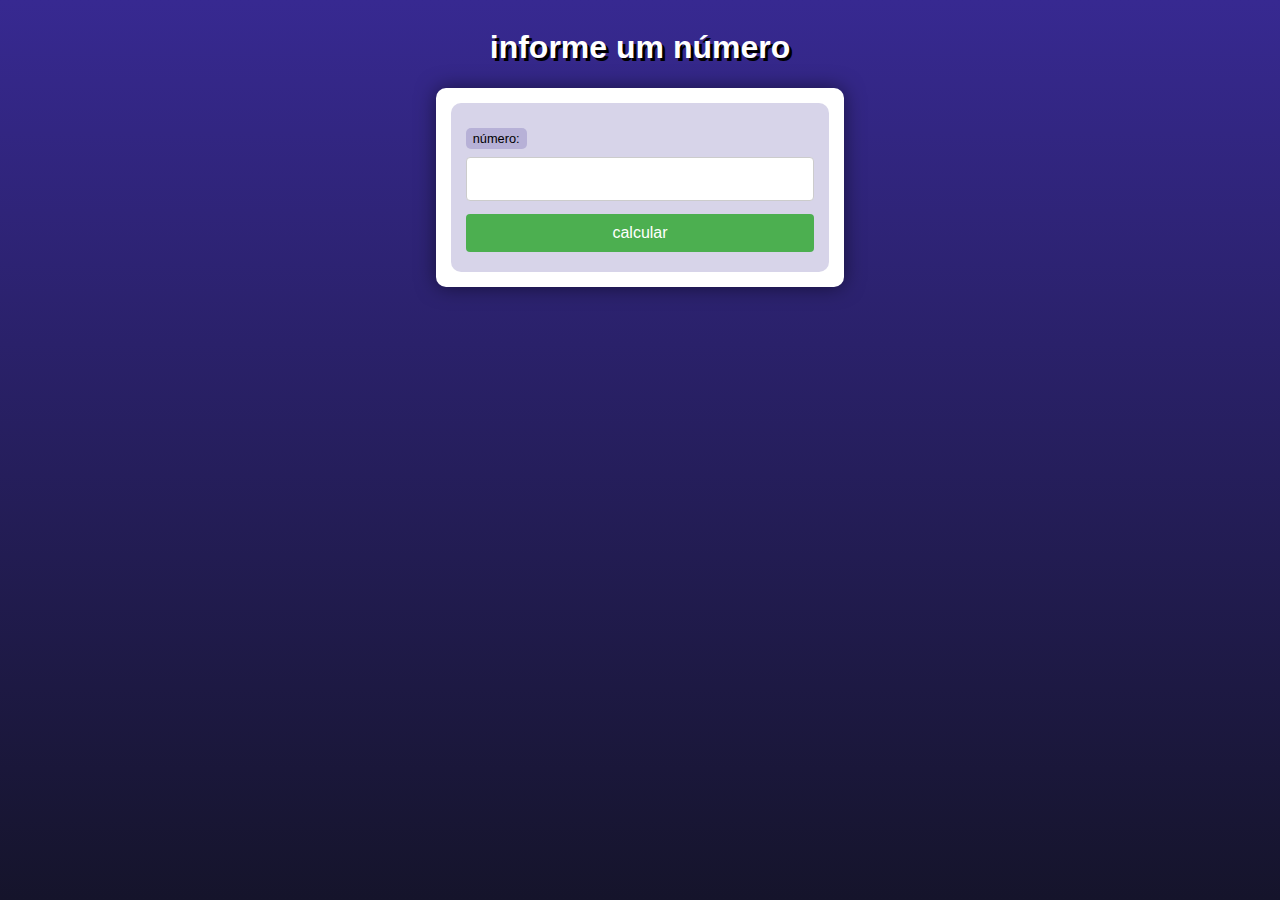
<file: desafio000/index.html>
<!DOCTYPE html>
<html lang="pt-br">
<head>
    <meta charset="UTF-8">
    <meta http-equiv="X-UA-Compatible" content="IE=edge">
    <meta name="viewport" content="width=device-width, initial-scale=1.0">
    <title>desafio sucessor e antecessor</title>
    <link rel="stylesheet" href="style.css">
</head>
<body>
    <header>
        <h1>informe um número</h1>
    </header>
    <main>
        <form action="resposta.php" method="get">
        <label for="num">número:</label>
        <input type="number" name="num" id="num">
        <input type="submit" value="calcular">
        </form>
    </main>
</body>
</html>
</file>
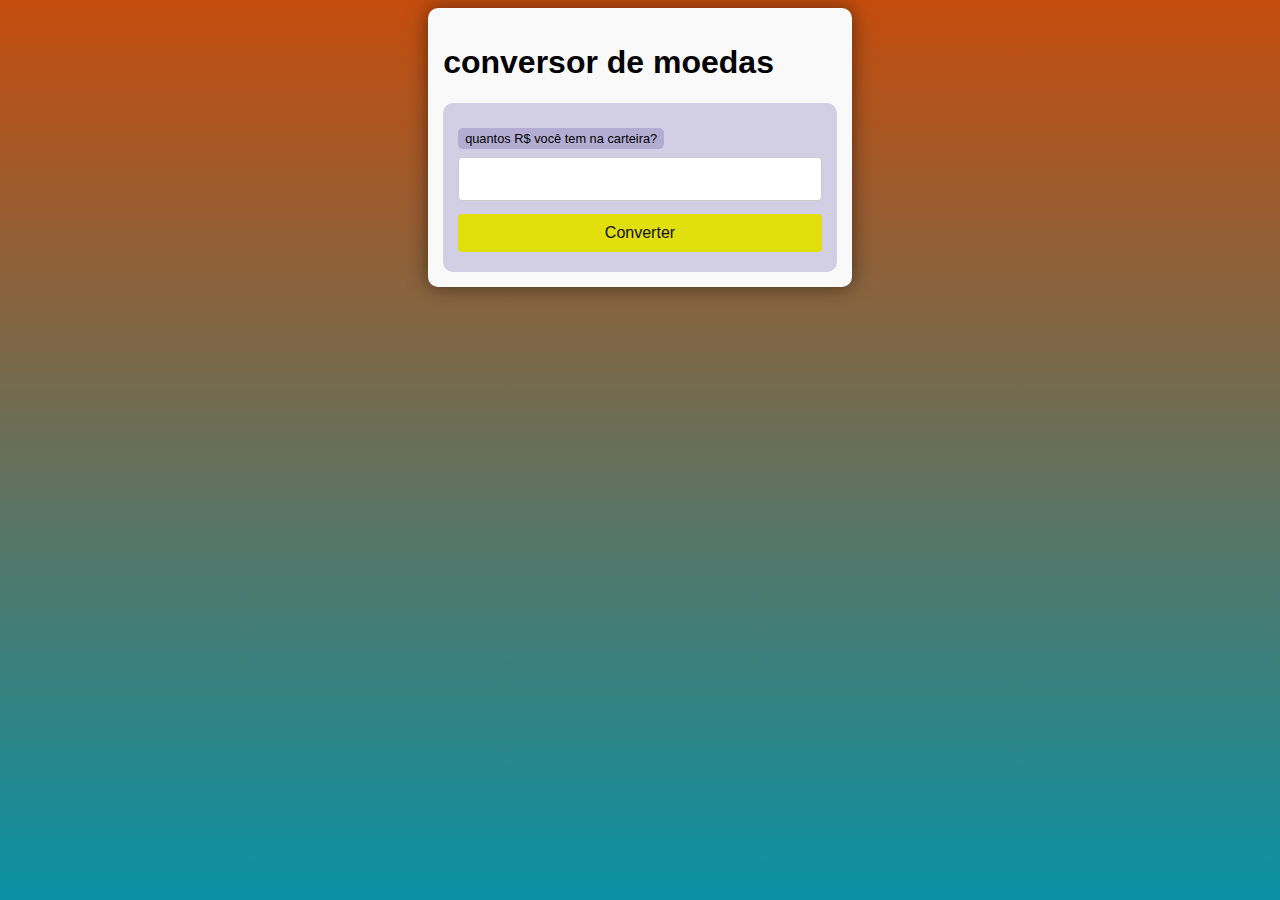
<file: desafio002/index.html>
<!DOCTYPE html>
<html lang="pt-br">
<head>
    <meta charset="UTF-8">
    <meta http-equiv="X-UA-Compatible" content="IE=edge">
    <meta name="viewport" content="width=device-width, initial-scale=1.0">
    <title>desafio002</title>
    <link rel="stylesheet" href="style.css">
</head>
<body>
<main>
    <h1>conversor de moedas</h1>
    <form action="conversao.php" method="get">
    <label for="din">quantos R$ você tem na carteira?</label>
    <input type="number" name="din" id="din" step = "0.01">
    <input type="submit" value="Converter"></form>
</main>
</body>
</html>
</file>
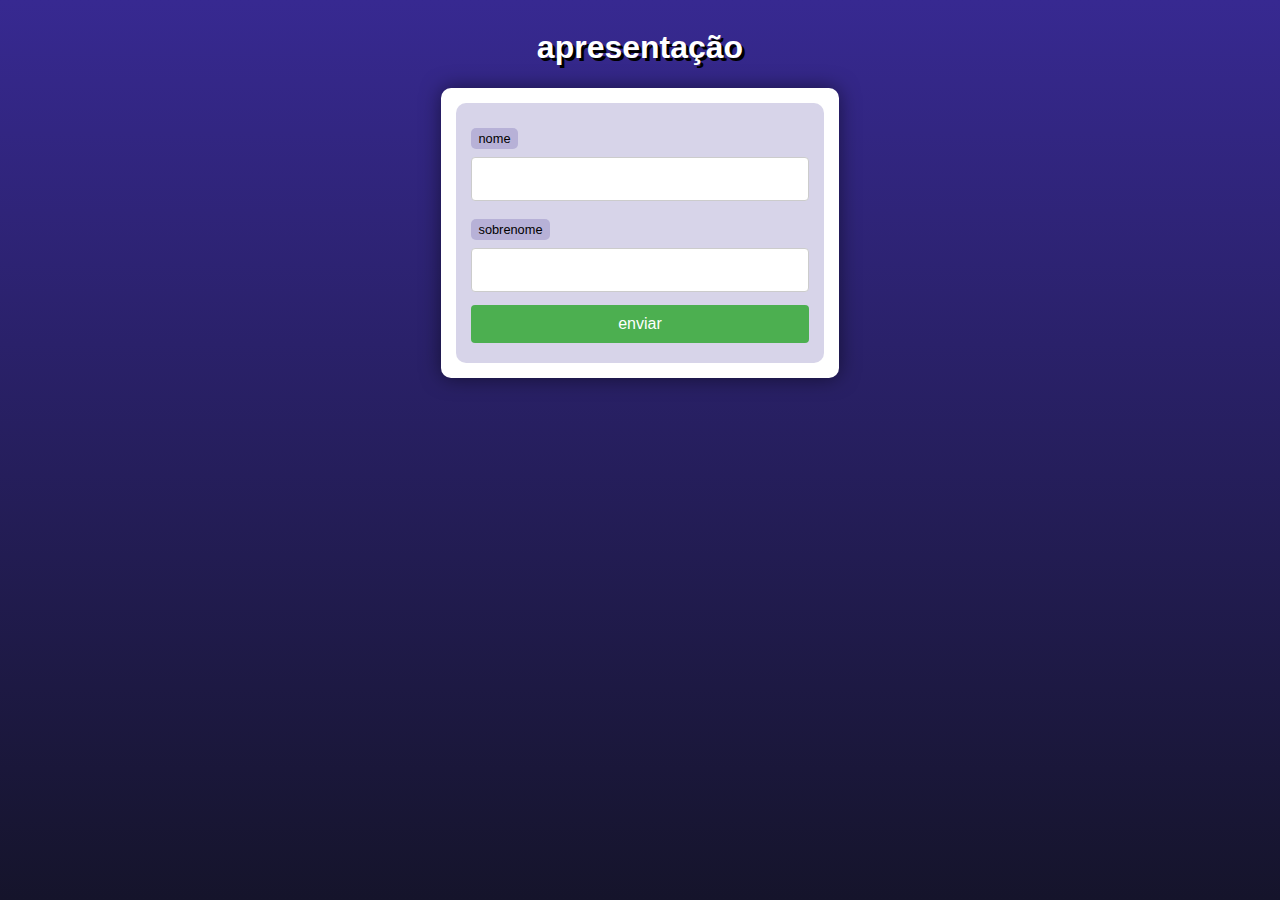
<file: exercicios/ex004/index.html>
<!DOCTYPE html>
<html lang="pt-bt">
<head>
    <meta charset="UTF-8">
    <meta http-equiv="X-UA-Compatible" content="IE=edge">
    <meta name="viewport" content="width=device-width, initial-scale=1.0">
    <title>formuarios</title>
    <link rel="stylesheet" href="style.css">
</head>
<body>
    <header>
        <h1>apresentação</h1>
    </header>
    <section>
        <form action="cad.php" method="get">
            <label for="nome">nome</label>
            <input type="text" name="nome" id="idnome">
            <label for="sobrenome"> sobrenome</label>
            <input type="text" name="sobrenome" id="idsobrenome">
            <input type="submit" value="enviar">
        </form>
    </section>
</body>
</html>
</file>
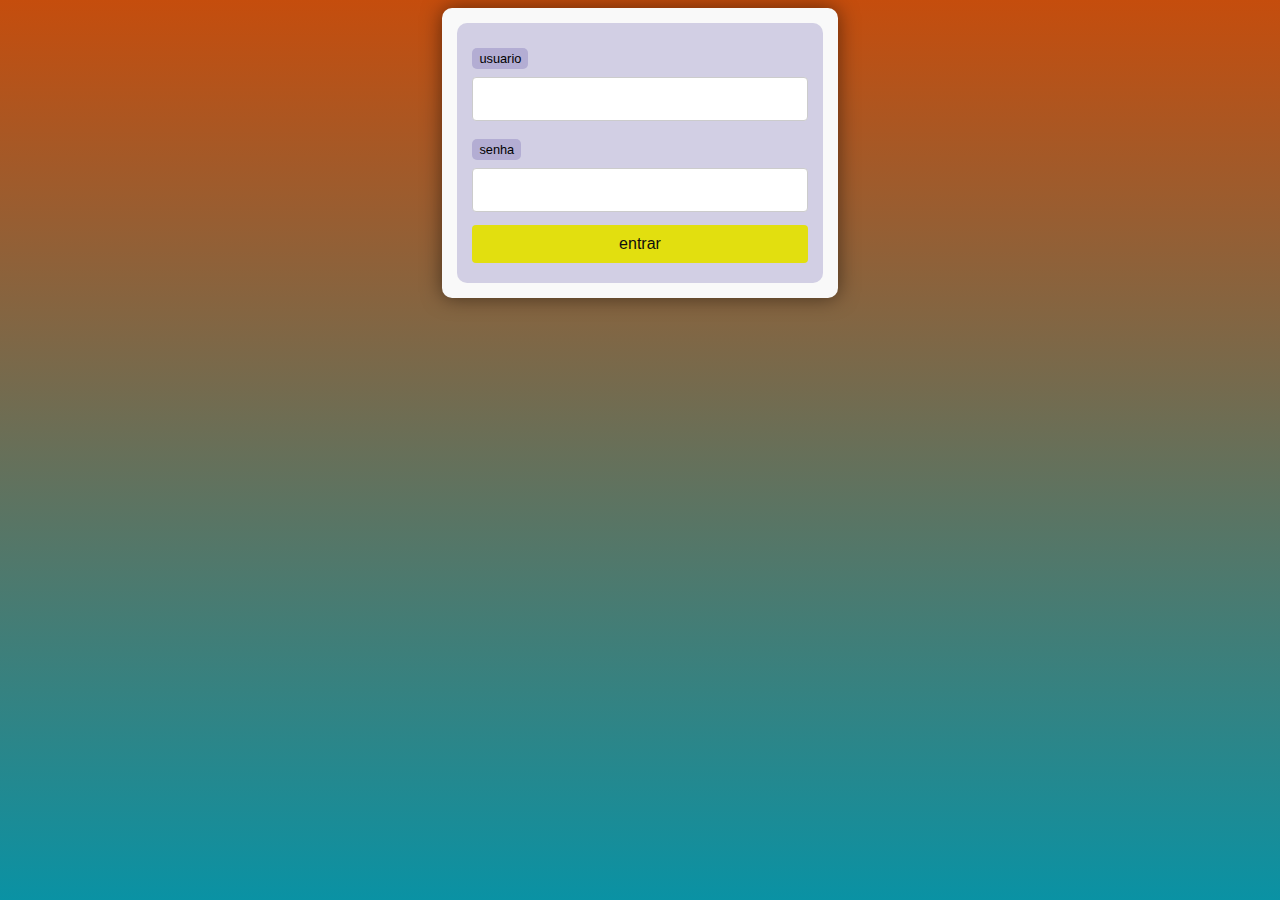
<file: exercicios/ex005/form.html>
<!DOCTYPE html>
<html lang="pt-br">
<head>
    <meta charset="UTF-8">
    <meta http-equiv="X-UA-Compatible" content="IE=edge">
    <meta name="viewport" content="width=device-width, initial-scale=1.0">
    <title>exercicio php</title>
    <link rel="stylesheet" href="style.css">
</head>
<body>
    <main>
    <form action="superglobais.php?tipo=aluno&turno=noite" method="post">
       <label for="usu">usuario</label>
       <input type="text" name="usu" id="usu">
       <label for="sen">senha</label>
       <input type="password" name="sen" id="sen">
       <input type="submit" value="entrar">
    </form>

    </main>
</body>
</html>
</file>
<file: desafio000/style.css>
@charset "UTF-8";

* {
    font-family: Verdana, Geneva, Tahoma, sans-serif;
    box-sizing: border-box;
}

/* ELEMENTOS DA INTERFACE */

body {
    background-color: #15142b;
    background-image: linear-gradient(180deg, #372991, #15142b);
    background-repeat: no-repeat;
    background-position: center center;
    background-size: cover;
    background-attachment: fixed;

    display: flex;
    flex-direction: column;
    flex-wrap: nowrap;
    justify-content: center;
    align-items: center;
}

header, main, section, article {
    max-width: 700px;
}

header > h1 {
    color: white;
    text-shadow: 3px 3px 0px black;
}

main, section, article {
    background-color: white;
    padding: 15px;
    margin-bottom: 20px;
    border-radius: 10px;
    box-shadow: 0px 0px 20px rgba(0, 0, 0, 0.502);
}

footer {
    display: block;
    width: 100vw;
    background-color: #291f6c;
    color: white;
    text-align: center;
    margin-top: auto;
    padding: 5px;
}

p {
    text-align: justify;
    line-height: 1.5em;
}

h2, h3, h4 {
    color: #372991;
    margin: 0 0 10px 0;
}

a {
    color: #15142b;
    background-color: rgba(55, 41, 145, 0.1);
    padding: 0 3px;
    font-weight: 600;
    text-decoration: none;
    border-bottom: .5px dotted #372991;
}

a:hover {
    color: #372991;
    border-bottom: 1px solid #372991;
}

/* TABELAS E LISTAS */

table {
    min-width: 400px;
    border-spacing: 0px;
    border: 0.5px solid #372991;
    margin: 10px auto;
}

table th {
    background-color: #372991;
    color: white;
    padding: 5px;
    text-align: left;
}

table td {
    padding: 5px;
}

table tr {
    background-color: rgba(55, 41, 145, 0.05);
}

table tr:nth-child(odd) {
    background-color: rgba(55, 41, 145, 0.3);
}

ul > li::marker {
    color: #372991;
}

/* ELEMENTOS DE FORMULÁRIO */

form {
    background-color: rgba(55, 41, 145, 0.2);
    padding: 15px;
    border-radius: 10px;
}

form label {
    display: block;
    width: fit-content;
    font-size: 0.8em;
    font-weight: 100;
    background-color: rgba(55, 41, 145, 0.2);
    padding: 3px 7px;
    margin-top: 10px;
    margin-bottom: 0px;
    border-radius: 5px;
}

input[type=text], [type=number], select, input[type=date], input[type=date], input[type=datetime], input[type=email], input[type=month], input[type=password], input[type=range], input[type=tel], input[type=time], input[type=week] {
    width: 100%;
    padding: 12px 20px;
    font-size: 1em;
    margin: 8px 0;
    display: inline-block;
    border: 1px solid #ccc;
    border-radius: 4px;
    box-sizing: border-box;
}
  
input[type=submit] {
    width: 100%;
    background-color: #4CAF50;
    font-size: 1em;
    color: white;
    padding: 10px 20px;
    margin: 5px 0;
    border: none;
    border-radius: 4px;
    cursor: pointer;
}
  
input[type=submit]:hover {
    background-color: #45a049;
}

input[type=reset] {
    width: 100%;
    background-color: #eb9903;
    font-size: 1em;
    color: white;
    padding: 10px 20px;
    margin: 5px 0;
    border: none;
    border-radius: 4px;
    cursor: pointer;
}

input[type=reset]:hover {
    background-color: #c27013;
}

input[type=button], button {
    width: 100%;
    background-color: #372991;
    font-size: 1em;
    color: white;
    padding: 10px 20px;
    margin: 5px 0;
    border: none;
    border-radius: 4px;
    cursor: pointer;
}

input[type=button]:hover, button:hover {
    background-color: #291f6c;
}

fieldset {
    border: 0.5px dotted #372991;
}

fieldset > legend {
    font-size: 0.8em;
    font-weight: 100;
    background-color: rgba(55, 41, 145, 0.2);
    padding: 3px 7px;
    border-radius: 5px;
}

input[type=radio] + label, input[type=checkbox] + label {
    display: inline-block;
    font-size: 1em;
    background-color: rgba(0, 0, 0, 0);
}
</file>
<file: desafio002/style.css>
@charset "UTF-8";

* {
    font-family: Verdana, Geneva, Tahoma, sans-serif;
    box-sizing: border-box;
}

/* ELEMENTOS DA INTERFACE */

body {
    background-color: #1416a3;
    background-image: linear-gradient(180deg, #c54d0d, #0a92a4);
    background-repeat: no-repeat;
    background-position: center center;
    background-size: cover;
    background-attachment: fixed;

    display: flex;
    flex-direction: column;
    flex-wrap: nowrap;
    justify-content: center;
    align-items: center;
}

header, main, section, article {
    max-width: 700px;
}

header > h1 {
    color: white;
    text-shadow: 3px 3px 0px black;
}

main, section, article {
    background-color: rgb(249, 249, 249);
    padding: 15px;
    margin-bottom: 20px;
    border-radius: 10px;
    box-shadow: 0px 0px 20px rgba(0, 0, 0, 0.502);
}

footer {
    display: block;
    width: 100vw;
    background-color: #291f6c;
    color: white;
    text-align: center;
    margin-top: auto;
    padding: 5px;
}

p {
    text-align: justify;
    line-height: 1.5em;
}

h2, h3, h4 {
    color: #372991;
    margin: 0 0 10px 0;
}

a {
    color: #15142b;
    background-color: rgba(55, 41, 145, 0.1);
    padding: 0 3px;
    font-weight: 600;
    text-decoration: none;
    border-bottom: .5px dotted #372991;
}

a:hover {
    color: #372991;
    border-bottom: 1px solid #372991;
}

/* TABELAS E LISTAS */

table {
    min-width: 400px;
    border-spacing: 0px;
    border: 0.5px solid #372991;
    margin: 10px auto;
}

table th {
    background-color: #372991;
    color: white;
    padding: 5px;
    text-align: left;
}

table td {
    padding: 5px;
}

table tr {
    background-color: rgba(55, 41, 145, 0.05);
}

table tr:nth-child(odd) {
    background-color: rgba(55, 41, 145, 0.3);
}

ul > li::marker {
    color: #372991;
}

/* ELEMENTOS DE FORMULÁRIO */

form {
    background-color: rgba(55, 41, 145, 0.2);
    padding: 15px;
    border-radius: 10px;
}

form label {
    display: block;
    width: fit-content;
    font-size: 0.8em;
    font-weight: 100;
    background-color: rgba(55, 41, 145, 0.2);
    padding: 3px 7px;
    margin-top: 10px;
    margin-bottom: 0px;
    border-radius: 5px;
}

input[type=text], [type=number], select, input[type=date], input[type=date], input[type=datetime], input[type=email], input[type=month], input[type=password], input[type=range], input[type=tel], input[type=time], input[type=week] {
    width: 100%;
    padding: 12px 20px;
    font-size: 1em;
    margin: 8px 0;
    display: inline-block;
    border: 1px solid #ccc;
    border-radius: 4px;
    box-sizing: border-box;
}
  
input[type=submit] {
    width: 100%;
    background-color: #e2df0f;
    font-size: 1em;
    color: rgb(14, 14, 14);
    padding: 10px 20px;
    margin: 5px 0;
    border: none;
    border-radius: 4px;
    cursor: pointer;
}
  
input[type=submit]:hover {
    background-color: #5ca045;
}

input[type=reset] {
    width: 100%;
    background-color: #eb9903;
    font-size: 1em;
    color: white;
    padding: 10px 20px;
    margin: 5px 0;
    border: none;
    border-radius: 4px;
    cursor: pointer;
}

input[type=reset]:hover {
    background-color: #c27013;
}

input[type=button], button {
    width: 100%;
    background-color: #372991;
    font-size: 1em;
    color: white;
    padding: 10px 20px;
    margin: 5px 0;
    border: none;
    border-radius: 4px;
    cursor: pointer;
}

input[type=button]:hover, button:hover {
    background-color: #291f6c;
}

fieldset {
    border: 0.5px dotted #372991;
}

fieldset > legend {
    font-size: 0.8em;
    font-weight: 100;
    background-color: rgba(55, 41, 145, 0.2);
    padding: 3px 7px;
    border-radius: 5px;
}

input[type=radio] + label, input[type=checkbox] + label {
    display: inline-block;
    font-size: 1em;
    background-color: rgba(0, 0, 0, 0);
}
</file>
<file: exercicios/ex004/style.css>
@charset "UTF-8";

* {
    font-family: Verdana, Geneva, Tahoma, sans-serif;
    box-sizing: border-box;
}

/* ELEMENTOS DA INTERFACE */

body {
    background-color: #15142b;
    background-image: linear-gradient(180deg, #372991, #15142b);
    background-repeat: no-repeat;
    background-position: center center;
    background-size: cover;
    background-attachment: fixed;

    display: flex;
    flex-direction: column;
    flex-wrap: nowrap;
    justify-content: center;
    align-items: center;
}

header, main, section, article {
    max-width: 700px;
}

header > h1 {
    color: white;
    text-shadow: 3px 3px 0px black;
}

main, section, article {
    background-color: white;
    padding: 15px;
    margin-bottom: 20px;
    border-radius: 10px;
    box-shadow: 0px 0px 20px rgba(0, 0, 0, 0.502);
}

footer {
    display: block;
    width: 100vw;
    background-color: #291f6c;
    color: rgb(255, 255, 255);
    text-align: center;
    margin-top: auto;
    padding: 5px;
}

p {
    text-align: justify;
    line-height: 1.5em;
}

h2, h3, h4 {
    color: #372991;
    margin: 0 0 10px 0;
}

a {
    color: #15142b;
    background-color: rgba(55, 41, 145, 0.1);
    padding: 0 3px;
    font-weight: 600;
    text-decoration: none;
    border-bottom: .5px dotted #372991;
}

a:hover {
    color: #372991;
    border-bottom: 1px solid #372991;
}

/* TABELAS E LISTAS */

table {
    min-width: 400px;
    border-spacing: 0px;
    border: 0.5px solid #372991;
    margin: 10px auto;
}

table th {
    background-color: #372991;
    color: white;
    padding: 5px;
    text-align: left;
}

table td {
    padding: 5px;
}

table tr {
    background-color: rgba(55, 41, 145, 0.05);
}

table tr:nth-child(odd) {
    background-color: rgba(55, 41, 145, 0.3);
}

ul > li::marker {
    color: #372991;
}

/* ELEMENTOS DE FORMULÁRIO */

form {
    background-color: rgba(55, 41, 145, 0.2);
    padding: 15px;
    border-radius: 10px;
}

form label {
    display: block;
    width: fit-content;
    font-size: 0.8em;
    font-weight: 100;
    background-color: rgba(55, 41, 145, 0.2);
    padding: 3px 7px;
    margin-top: 10px;
    margin-bottom: 0px;
    border-radius: 5px;
}

input[type=text], [type=number], select, input[type=date], input[type=date], input[type=datetime], input[type=email], input[type=month], input[type=password], input[type=range], input[type=tel], input[type=time], input[type=week] {
    width: 100%;
    padding: 12px 20px;
    font-size: 1em;
    margin: 8px 0;
    display: inline-block;
    border: 1px solid #ccc;
    border-radius: 4px;
    box-sizing: border-box;
}
  
input[type=submit] {
    width: 100%;
    background-color: #4CAF50;
    font-size: 1em;
    color: white;
    padding: 10px 20px;
    margin: 5px 0;
    border: none;
    border-radius: 4px;
    cursor: pointer;
}
  
input[type=submit]:hover {
    background-color: #45a049;
}

input[type=reset] {
    width: 100%;
    background-color: #eb9903;
    font-size: 1em;
    color: white;
    padding: 10px 20px;
    margin: 5px 0;
    border: none;
    border-radius: 4px;
    cursor: pointer;
}

input[type=reset]:hover {
    background-color: #c27013;
}

input[type=button], button {
    width: 100%;
    background-color: #372991;
    font-size: 1em;
    color: white;
    padding: 10px 20px;
    margin: 5px 0;
    border: none;
    border-radius: 4px;
    cursor: pointer;
}

input[type=button]:hover, button:hover {
    background-color: #291f6c;
}

fieldset {
    border: 0.5px dotted #372991;
}

fieldset > legend {
    font-size: 0.8em;
    font-weight: 100;
    background-color: rgba(55, 41, 145, 0.2);
    padding: 3px 7px;
    border-radius: 5px;
}

input[type=radio] + label, input[type=checkbox] + label {
    display: inline-block;
    font-size: 1em;
    background-color: rgba(0, 0, 0, 0);
}
</file>
<file: exercicios/ex005/style.css>
@charset "UTF-8";

* {
    font-family: Verdana, Geneva, Tahoma, sans-serif;
    box-sizing: border-box;
}

/* ELEMENTOS DA INTERFACE */

body {
    background-color: #1416a3;
    background-image: linear-gradient(180deg, #c54d0d, #0a92a4);
    background-repeat: no-repeat;
    background-position: center center;
    background-size: cover;
    background-attachment: fixed;

    display: flex;
    flex-direction: column;
    flex-wrap: nowrap;
    justify-content: center;
    align-items: center;
}

header, main, section, article {
    max-width: 700px;
}

header > h1 {
    color: white;
    text-shadow: 3px 3px 0px black;
}

main, section, article {
    background-color: rgb(249, 249, 249);
    padding: 15px;
    margin-bottom: 20px;
    border-radius: 10px;
    box-shadow: 0px 0px 20px rgba(0, 0, 0, 0.502);
}

footer {
    display: block;
    width: 100vw;
    background-color: #291f6c;
    color: white;
    text-align: center;
    margin-top: auto;
    padding: 5px;
}

p {
    text-align: justify;
    line-height: 1.5em;
}

h2, h3, h4 {
    color: #372991;
    margin: 0 0 10px 0;
}

a {
    color: #15142b;
    background-color: rgba(55, 41, 145, 0.1);
    padding: 0 3px;
    font-weight: 600;
    text-decoration: none;
    border-bottom: .5px dotted #372991;
}

a:hover {
    color: #372991;
    border-bottom: 1px solid #372991;
}

/* TABELAS E LISTAS */

table {
    min-width: 400px;
    border-spacing: 0px;
    border: 0.5px solid #372991;
    margin: 10px auto;
}

table th {
    background-color: #372991;
    color: white;
    padding: 5px;
    text-align: left;
}

table td {
    padding: 5px;
}

table tr {
    background-color: rgba(55, 41, 145, 0.05);
}

table tr:nth-child(odd) {
    background-color: rgba(55, 41, 145, 0.3);
}

ul > li::marker {
    color: #372991;
}

/* ELEMENTOS DE FORMULÁRIO */

form {
    background-color: rgba(55, 41, 145, 0.2);
    padding: 15px;
    border-radius: 10px;
}

form label {
    display: block;
    width: fit-content;
    font-size: 0.8em;
    font-weight: 100;
    background-color: rgba(55, 41, 145, 0.2);
    padding: 3px 7px;
    margin-top: 10px;
    margin-bottom: 0px;
    border-radius: 5px;
}

input[type=text], [type=number], select, input[type=date], input[type=date], input[type=datetime], input[type=email], input[type=month], input[type=password], input[type=range], input[type=tel], input[type=time], input[type=week] {
    width: 100%;
    padding: 12px 20px;
    font-size: 1em;
    margin: 8px 0;
    display: inline-block;
    border: 1px solid #ccc;
    border-radius: 4px;
    box-sizing: border-box;
}
  
input[type=submit] {
    width: 100%;
    background-color: #e2df0f;
    font-size: 1em;
    color: rgb(14, 14, 14);
    padding: 10px 20px;
    margin: 5px 0;
    border: none;
    border-radius: 4px;
    cursor: pointer;
}
  
input[type=submit]:hover {
    background-color: #5ca045;
}

input[type=reset] {
    width: 100%;
    background-color: #eb9903;
    font-size: 1em;
    color: white;
    padding: 10px 20px;
    margin: 5px 0;
    border: none;
    border-radius: 4px;
    cursor: pointer;
}

input[type=reset]:hover {
    background-color: #c27013;
}

input[type=button], button {
    width: 100%;
    background-color: #372991;
    font-size: 1em;
    color: white;
    padding: 10px 20px;
    margin: 5px 0;
    border: none;
    border-radius: 4px;
    cursor: pointer;
}

input[type=button]:hover, button:hover {
    background-color: #291f6c;
}

fieldset {
    border: 0.5px dotted #372991;
}

fieldset > legend {
    font-size: 0.8em;
    font-weight: 100;
    background-color: rgba(55, 41, 145, 0.2);
    padding: 3px 7px;
    border-radius: 5px;
}

input[type=radio] + label, input[type=checkbox] + label {
    display: inline-block;
    font-size: 1em;
    background-color: rgba(0, 0, 0, 0);
}
</file>
